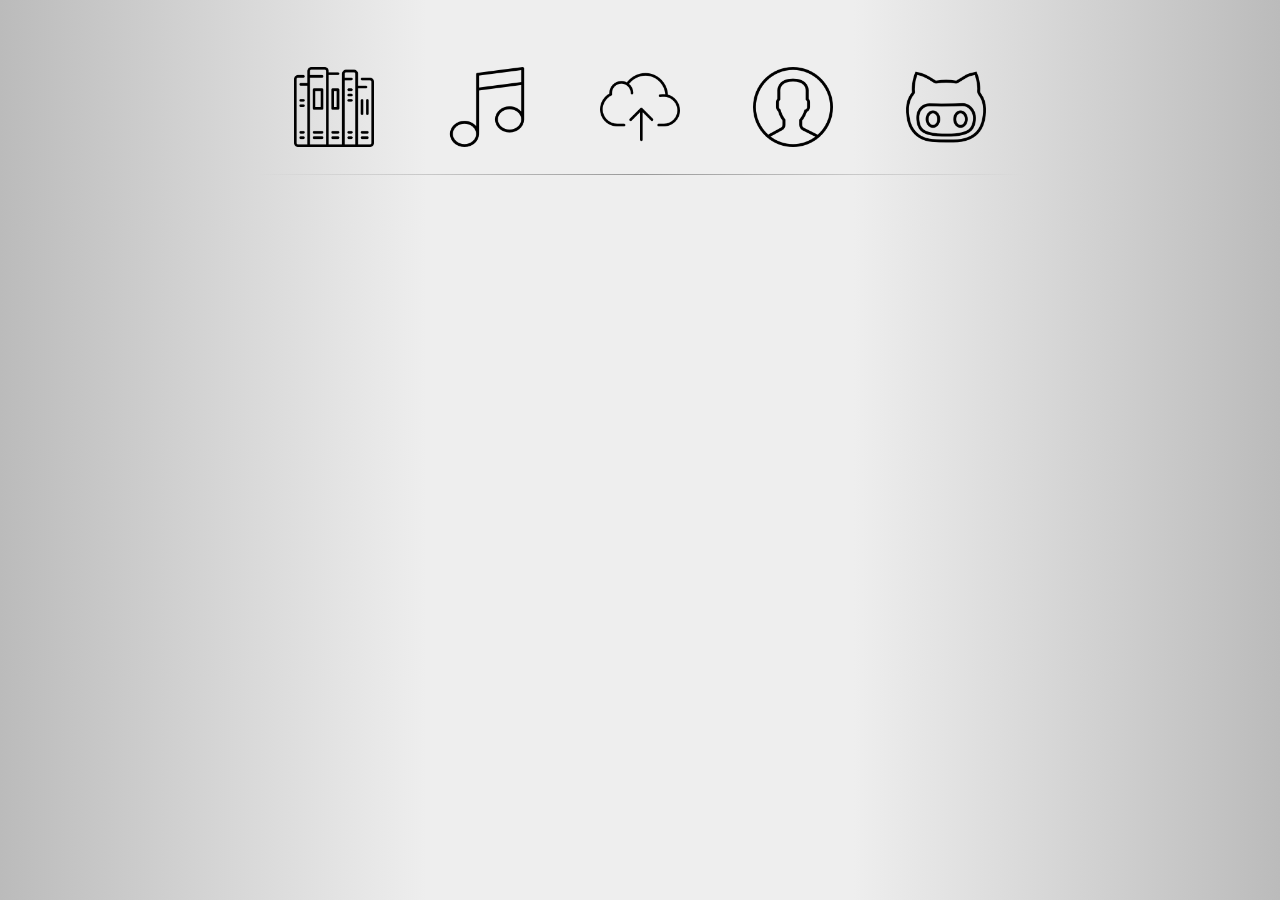
<file: web/html/index.html>
<!DOCTYPE html>
<html>
<head>
	<title>Raspberry Pi Music Frame</title>
	<script src="https://ajax.googleapis.com/ajax/libs/jquery/3.2.1/jquery.min.js"></script>
	<link href="https://fonts.googleapis.com/css?family=Josefin+Sans|Open+Sans|Raleway" rel="stylesheet">
	<link rel="stylesheet" href="https://cdnjs.cloudflare.com/ajax/libs/font-awesome/4.7.0/css/font-awesome.min.css">
	<script type="text/javascript" src="script.js"></script>
	<link rel="stylesheet" href="style.css">
	<link rel="stylesheet" href="form-sanwebe/style.css">
</head>
<body>
	

	<div id="navbar">
		<table>
			<tr>
				<td>
					<a href="https://jsogard.github.io" target="_blank">
						<img src="img/user.png">
						<div><p>me</p></div>
					</a>
				</td>
				<td>
					<a href="https://github.com/jsogard/rpi-music-frame" target="_blank">
						<img src="img/github.png">
						<div><p>source code</p></div>
					</a>
				</td>
			</tr>
		</table>
		<div id="line-break"></div>
	</div>
	
	<div id="content">
		<div class="util" id="upload" hidden>
			<img src="img/cloud-upload.png" hidden>
			<form class="form-style-7" action="php/upload_video.php" target="submission.form" method="post" enctype="multipart/form-data">
				<ul>
					<li>
						<label for="name"><strong>Song</strong></label>
						<input type="text" name="name" maxlength="100" required>
					</li>
					<li>
						<label for="artist"><strong>Artist</strong></label>
						<input type="text" name="artist" maxlength="100" required>
					</li>
					<li>
						<label id="fileContainer">
							<svg xmlns="http://www.w3.org/2000/svg" width="20" height="17" viewBox="0 0 20 17"><path style="fill: #555555" d="M10 0l-5.2 4.9h3.3v5.1h3.8v-5.1h3.3l-5.2-4.9zm9.3 11.5l-3.2-2.1h-2l3.4 2.6h-3.5c-.1 0-.2.1-.2.1l-.8 2.3h-6l-.8-2.2c-.1-.1-.1-.2-.2-.2h-3.6l3.4-2.6h-2l-3.2 2.1c-.4.3-.7 1-.6 1.5l.6 3.1c.1.5.7.9 1.2.9h16.3c.6 0 1.1-.4 1.3-.9l.6-3.1c.1-.5-.2-1.2-.7-1.5z"></path></svg>
							<strong>Choose a file...</strong>
							<input type="file" name="video"/>
						</label>
					</li>
					<li>
						<input type="submit" value="Upload" >
						<iframe name="submission.frame" hidden></iframe>
					</li>
				</ul>
			</form>
		</div>
		<div class="util" id="control" hidden>
			<img src="img/music-player.png" hidden>
			<div>
				<h1 id="current-song">Song</h1>
				<h4 id="current-artist">Artist</h4>
			</div>
			<div id="song-timeline">
				<div id="track">
					<div id="played-track"></div>
				</div>
				<div id="time-keeper">
					<p id="curr-time">00:00</p>
					<p id="end-time">12:34</p>
				</div>
			</div>
			<div id="playback-control">
				<img id="stop" src="img/stop.png">
				<img id="play" src="img/play.png">
				<img id="pause" src="img/pause.png" style="display:none">
				<img id="skip" src="img/next.png">
			</div>
			<div id="volume-control">
				<img id="mute" src="img/mute.png">
				<img id="quiet" src="img/quiet.png">
				<img id="loud" src="img/loud.png">
			</div>
		</div>
		<div class="util" id="browse" hidden>
			<img src="img/library.png" hidden>
			<table id="library">
				<tr>
					<th class="song-col" colspan="2">Song</th>
					<th class="artist-col">Artist</th>
					<th class="length-col">Length</th>
				</tr>
			</table>
			<div id="song-dropdown">
				<ul>
					<li id="play-now">Play Now</li>
					<li id="play-next">Play Next</li>
					<li id="queue">Add to Queue</li>
				</ul>
			</div>
		</div>
	
	</div>


<!--

-->

</body>
</html>
</file>
<file: web/html/style.css>
/* GENERAL STUFF */

html {
	background: linear-gradient(to right, #bbbbbb, #eeeeee, #eeeeee, #bbbbbb);
	font-family: 'Josefin Sans', sans-serif;
}

p {
	letter-spacing: 3px;
}

input, p, a {
	text-decoration: none;
	font-family: 'Josefin Sans', sans-serif;
	color: #555555;
}

body {
	height: 100%;
	margin: 0;
	padding: 0;
}

/* NAVBAR */

#navbar {
	width: 60%;
	margin-top: 5%;
	margin-left: 20%;
}

#navbar *{
	height: 80px;
}

#navbar p{
	height: auto;
	display: none;
	margin: 0;
}

#navbar a div {
	height: 20px;
}

#navbar table {
	height: 100%;
	width: 100%;
	table-layout: fixed;
}

#navbar td {
	text-align: center;
	cursor: pointer;
	margin: 2px;
}

#line-break {
	background: linear-gradient(to right, #00000000, #999999, #00000000);
	height: 1px;
	width: 100%;
}

/* CONTENT */

#content {
	width: 50%;
	margin-left: 25%;
	margin-top: 50px;
}

/* BROWSE/LIBRARY */

#library {
	width: 90%;
	background: #ffffff00;
	margin-left: 5%;
	border-collapse: collapse;
	text-align: left;
	color: #000000aa;
	font-family: 'Josefin Sans', sans-serif;
}

#browse {
	padding-bottom: 60px;
}

#library tr{
	height:  40px;
}

#library th i{
	margin: 5px;
	display: none;
}

/*
#library tr:hover:not(:first-child){
	background: #00000011;
}
*/

#library tr.highlight{
	background: #00000011;
}

.length-col {
	text-align: right;
}

#library td, #library th {
	padding-left: 10px;
	padding-right: 10px;
}

#library .action-col {
	width: 5%;
	cursor: pointer;
}

#library tr:first-child{
	border-bottom: 1px solid #bbbbbb;
}

#library th{
	cursor: pointer;
}

#library .action-col i{
	display: none;
}

#library td{
	border: 0px;
}

#browse #song-dropdown {
	border: 1px #cccccc solid;
	background: #dddddd;
	width: 120px;
	color: #555555;
	position: absolute;
	display: none;
}

#song-dropdown ul {
	list-style-type: none;
	padding: 0;
	margin: 0;
}

#song-dropdown li {
	padding: 5px;
	cursor: pointer;
}

#song-dropdown li:hover {
	background: #bbbbbb;
}

/* CONTROL */

#control {
	text-align: center;
}

#control img {
	height: 100%;
	cursor: pointer;
}

#control #track {
	width: 92%;
	margin-left: 4%;
	height: 5px;
	background: #777777;
}

#control #track #played-track {
	height: 100%;
	width: 30%;
	background: #cccccc;
}

#control div #curr-time{
	float: left;
	display: inline;
}

#control div #end-time{
	float: right;
	display: inline;
}

#control #playback-control {
	height: 60px;
}

#control #playback-control * {
	margin: 30px;
}

#control img:active{
	filter: invert(50%);
}

#control #volume-control {
	height: 50px;
}

#control #volume-control * {
	margin: 10px;
	margin-top: 50px;
}

/* UPLOAD */

#upload .button {
	background: #00000000;
	height: 50px;
	border: 1px solid #777777;
	border-radius: 10px;
}

#upload .button:hover {
	background: #00000005;
	
}

#upload .entry {
	background: #00000000;
	border: none;
	border-bottom: 1px solid #777777;
	
}

#upload form div {
	margin: 20px;
}
</file>
<file: web/html/form-sanwebe/style.css>
.form-style-7{
    max-width:400px;
	width: 40%;
    margin:50px auto;
    background:#00000000;
    padding:20px;
}
.form-style-7 h1{
    display: block;
    text-align: center;
    padding: 0;
    margin: 0px 0px 20px 0px;
    color: #5C5C5C;
    font-size:x-large;
}
.form-style-7 ul{
    list-style:none;
    padding:0;
    margin:0;   
}
.form-style-7 li{
    display: block;
    padding: 9px;
    margin-bottom: 30px;
    border-radius: 3px;
}
.form-style-7 li:last-child{
    border:none;
    margin-bottom: 0px;
    text-align: center;
}
.form-style-7 li > label{
    display: block;
    float: left;
    margin-top: -19px;
/*    background: #FFFFFF00;*/
    padding: 2px 5px 2px 5px;
    color: #555555;
    font-size: 14px;
    overflow: hidden;
    font-family: Arial, Helvetica, sans-serif;
}
.form-style-7 input[type="text"],
.form-style-7 input[type="date"],
.form-style-7 input[type="datetime"],
.form-style-7 input[type="email"],
.form-style-7 input[type="number"],
.form-style-7 input[type="search"],
.form-style-7 input[type="time"],
.form-style-7 input[type="url"],
.form-style-7 input[type="password"],
.form-style-7 textarea,
.form-style-7 select 
{
    box-sizing: border-box;
    -webkit-box-sizing: border-box;
    -moz-box-sizing: border-box;
    width: 100%;
    display: block;
    outline: none;
    border: none;
	border-bottom: 1px solid #999999;
    height: 25px;
    line-height: 25px;
    font-size: 16px;
    padding: 0;
	background: linear-gradient(#00000000, #ffffffdd);
}
.form-style-7 input[type="text"]:focus,
.form-style-7 input[type="date"]:focus,
.form-style-7 input[type="datetime"]:focus,
.form-style-7 input[type="email"]:focus,
.form-style-7 input[type="number"]:focus,
.form-style-7 input[type="search"]:focus,
.form-style-7 input[type="time"]:focus,
.form-style-7 input[type="url"]:focus,
.form-style-7 input[type="password"]:focus,
.form-style-7 textarea:focus,
.form-style-7 select:focus 
{
	
}
.form-style-7 textarea{
    resize:none;
}
.form-style-7 input[type="submit"],
.form-style-7 input[type="button"]{
	
    background: #cccccc00;
    border: none;
    padding: 10px 20px 10px 20px;
    border: 1px solid #bbbbbb;
    border-radius: 3px;
    color: #555555;
	cursor: pointer;
}
.form-style-7 input[type="submit"]:hover,
.form-style-7 input[type="button"]:hover{
    background: #bbbbbb;
    color:#fff;
}

#fileContainer {
/*    overflow: hidden;*/
    position: relative;
/*	border: 1px solid #00000022;*/
/*	background: radial-gradient(#000000000, #ffffffff);*/
	padding: 3px;
}

#fileContainer [type=file] {
    cursor: pointer;
    display: block;
    font-size: 999px;
    filter: alpha(opacity=0);
    min-height: 100%;
    min-width: 100%;
    opacity: 0;
    position: absolute;
    right: 0;
    text-align: right;
    top: 0;
}
</file>
